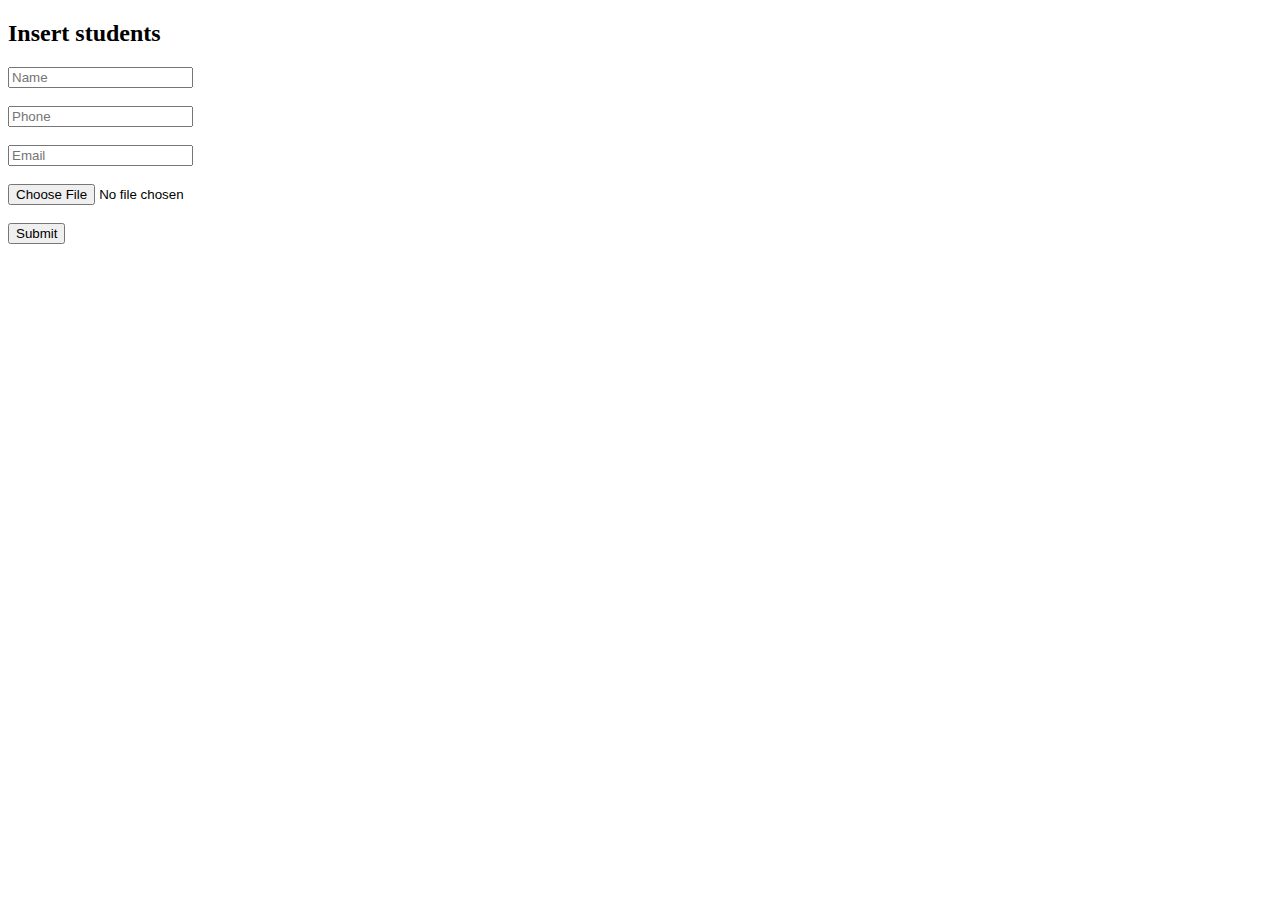
<file: new/templates/insert.html>
<!DOCTYPE html>
<html lang="en">
<head>
    <meta charset="UTF-8">
    <title>form</title>
</head>
<body>

<h2>Insert students</h2>

<form action="" method="post" enctype="multipart/form-data">

    <input type="text" placeholder="Name"><br><br>

    <input type="number" placeholder="Phone"><br><br>

    <input type="email" placeholder="Email"><br><br>

    <input type="file"><br><br>

    <input type="Submit" value="Submit">




</form>









</body>
</html>
</file>
